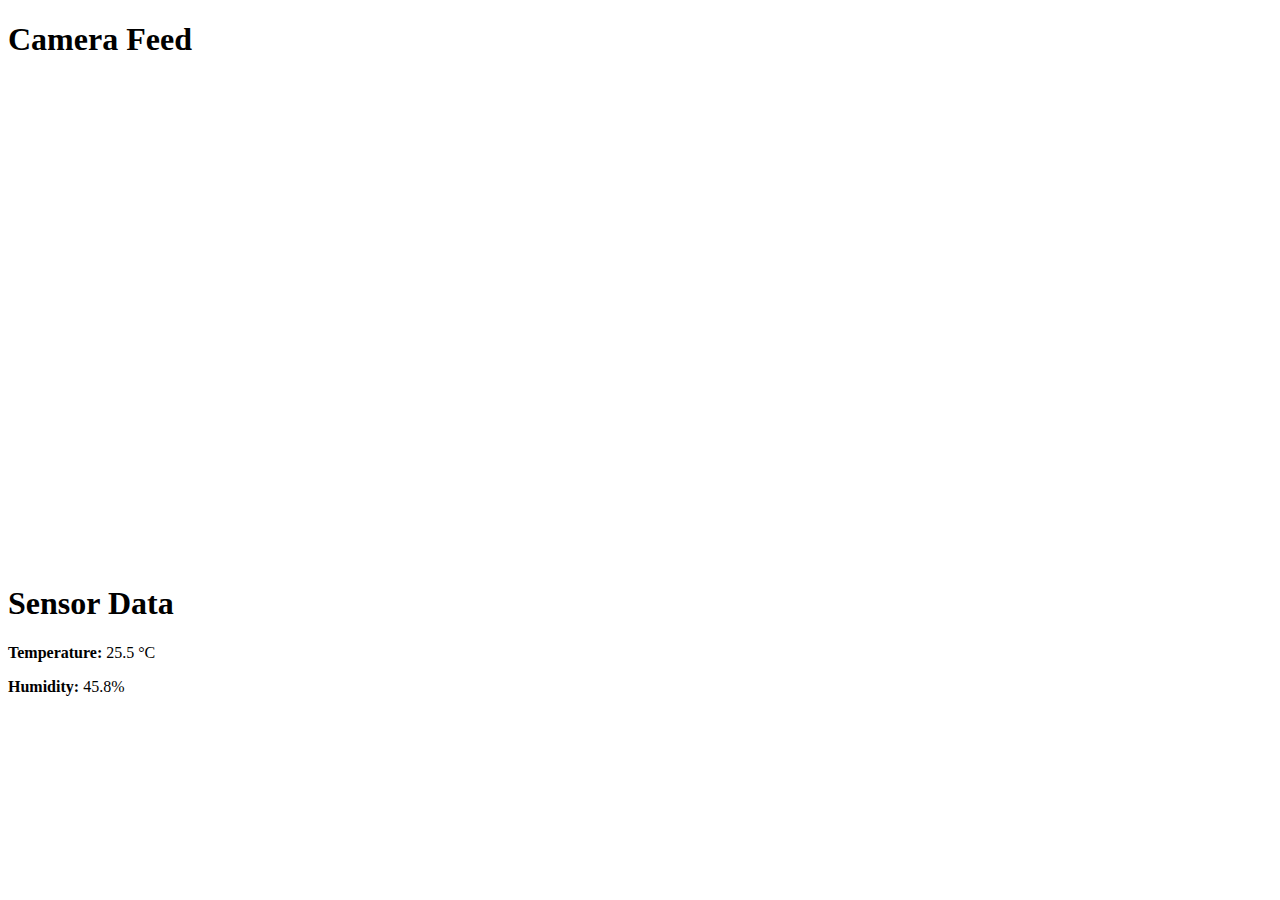
<file: html.html>
<!DOCTYPE html>
<html>
<head>
    <title>Camera and Sensor Data Page</title>
</head>
<body>
    <h1>Camera Feed</h1>
    <div id="camera-feed">
        <iframe src="http://192.168.0.199:4747/video" width="640" height="480" frameborder="0"></iframe>
    </div>

    <h1>Sensor Data</h1>
    <div id="sensor-data">
        <p><strong>Temperature:</strong> <span id="temperature">25.5</span> &deg;C</p>
        <p><strong>Humidity:</strong> <span id="humidity">45.8</span>%</p>
    </div>

    <script>
        // Function to update sensor data (for demonstration purposes)
        function updateSensorData() {
            // Placeholder for sensor data update (not connected to real sensors)
            document.getElementById('temperature').textContent = (Math.random() * 10 + 20).toFixed(1) + '°C';
            document.getElementById('humidity').textContent = (Math.random() * 30 + 40).toFixed(1) + '%';
        }

        // Update sensor data every 5 seconds (for demonstration purposes)
        setInterval(updateSensorData, 5000);
    </script>
</body>
</html>
</file>
